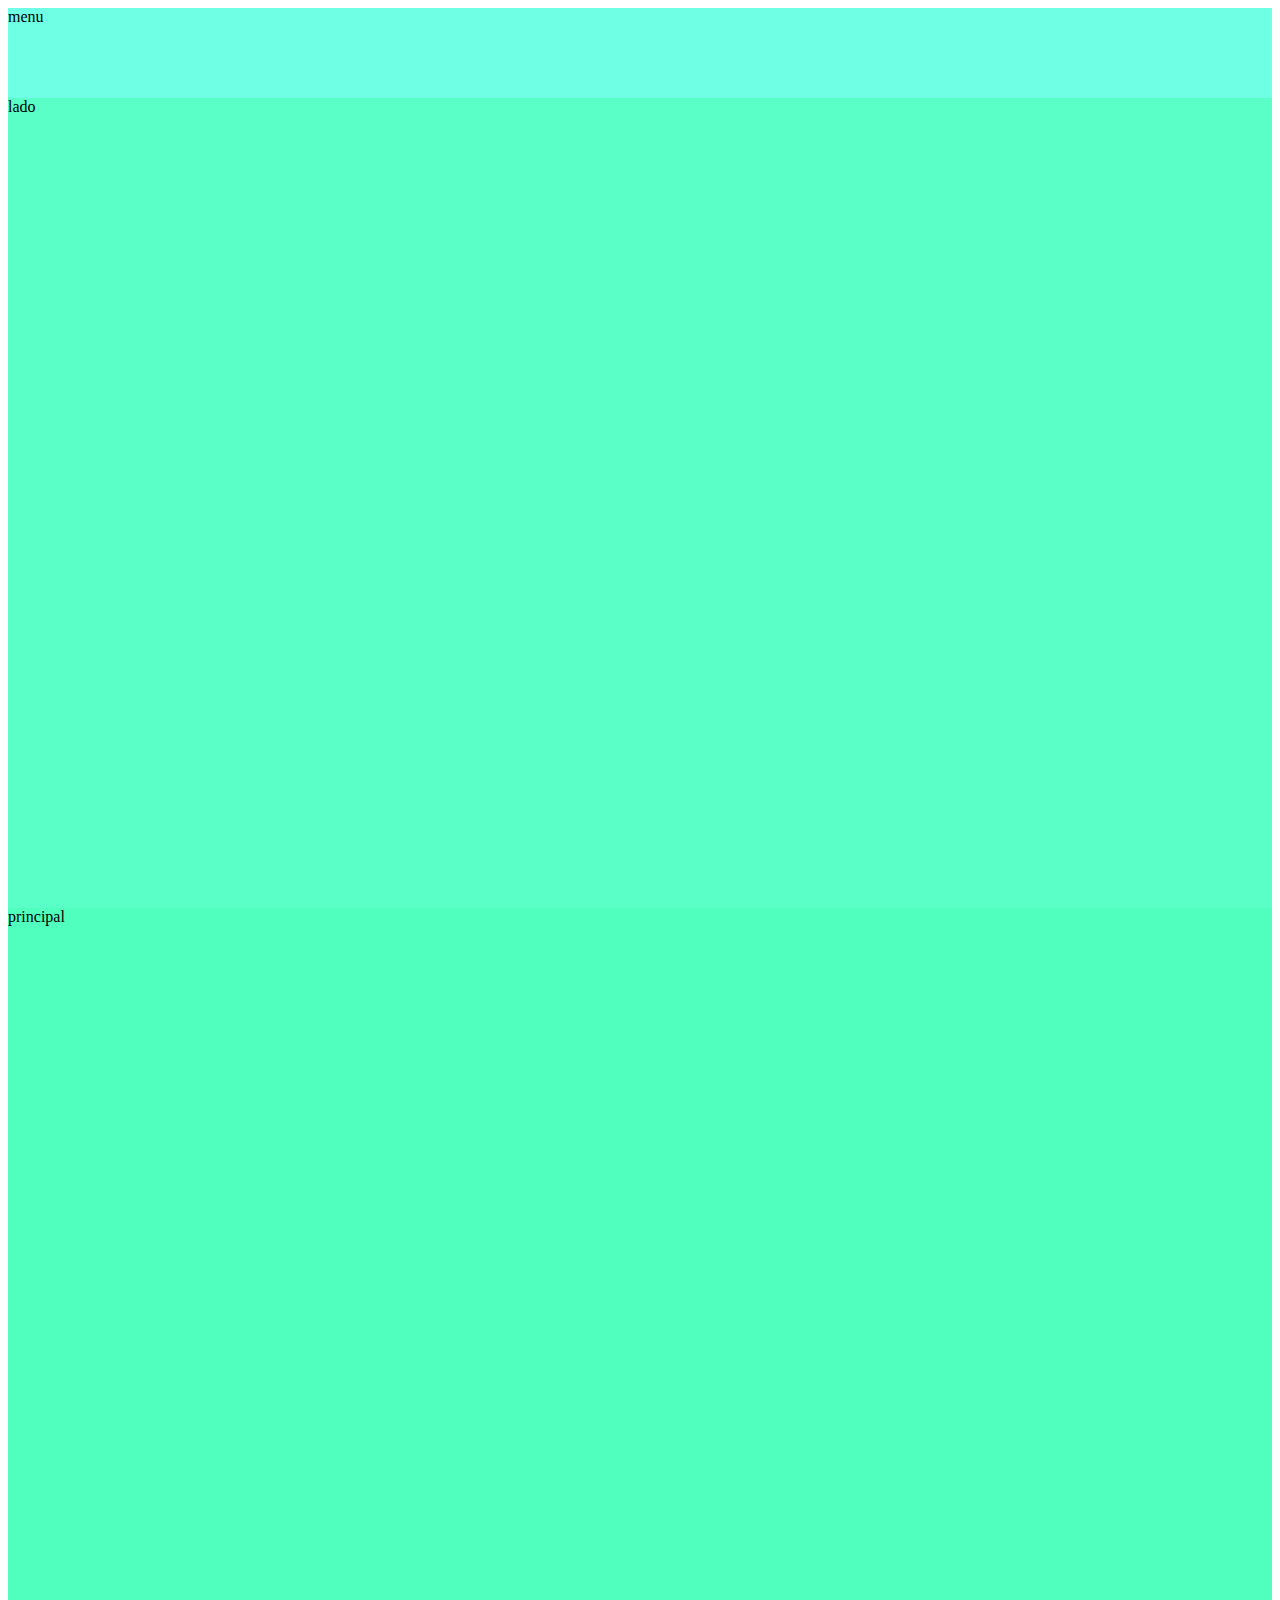
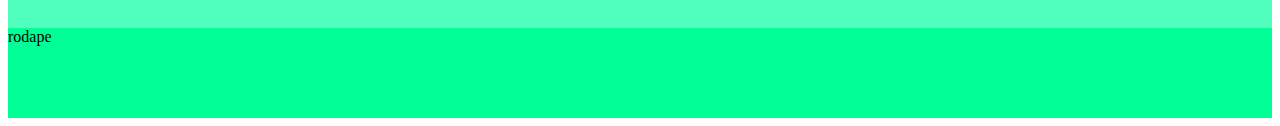
<file: estudogrid.html>
<!DOCTYPE html>
<html lang="pt-br">
<head>
    <meta charset="UTF-8">
    <meta http-equiv="X-UA-Compatible" content="IE=edge">
    <meta name="viewport" content="width=device-width, initial-scale=1.0">
    <title>Estudo Grid</title>
    <link rel="stylesheet" href="estudo.css">
</head>
<body>    
   <section class="meu-site">
     <div class="menu">menu</div>
     <div class="lado">lado</div>
     <div class="principal">principal</div>
     <div class="rodape">rodape</div>

   </section>
</body>
</html>
</file>
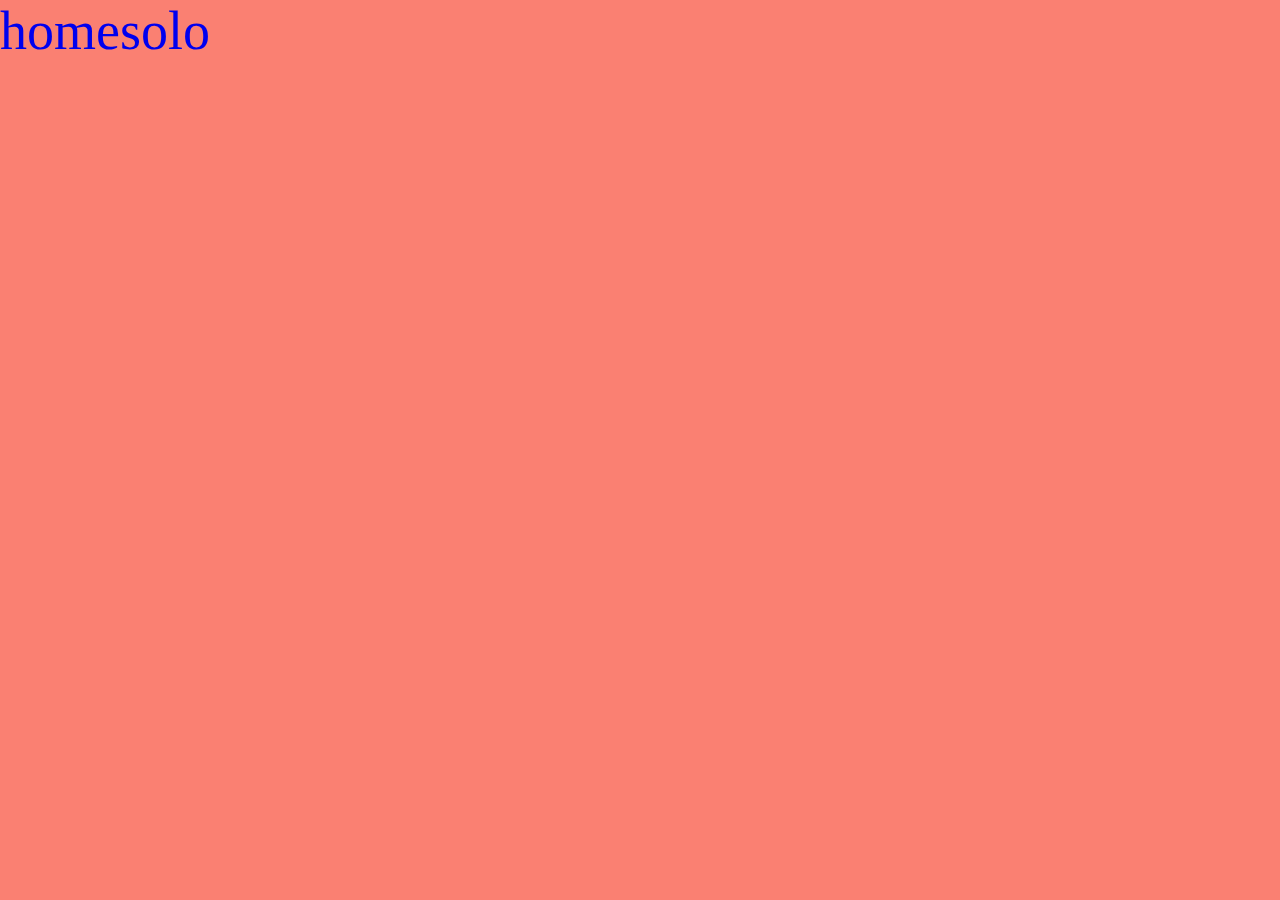
<file: solo.html>
<!DOCTYPE html>
<html lang="en">
<head>
    <meta charset="UTF-8">
    <meta http-equiv="X-UA-Compatible" content="IE=edge">
    <meta name="viewport" content="width=device-width, initial-scale=1.0">
    <title>Cantores solo</title>
    <link rel="stylesheet" href="musica.css">
</head>
<body>
    <section>
        <header class="menu">
            <nav>
                <ul>
                    <li><a href="index.html">home</a></li>
                    <li><a href="solo.html">solo</a></li>
                </ul>
            </nav>
        </header>
    </section>
</body>
</html>
</file>
<file: estudo.css>
}
.meu-site{
    display: grid;
    grid-template-columns: 20% 40% 40%;
    grid-template-areas: 
            "menu menu  "
            "lado  principal"
            "rodape rodape "
            "menu menu menu"
            "lado principal principal"
            "lado rodape rodape "


    ;
}
.menu{
    height: 10vh;
    background-color: rgb(110, 255, 229);
    grid-area: menu;
}
.lado{
    height: 20vh;
    height: 90vh;
    background-color: rgb(90, 255, 200);
    grid-area: lado;
}
.principal{
    height: 60vh;
    height: 80vh;
    background-color: rgb(80, 255, 190);
    grid-area: principal;
}
.rodape{
    height: 10vh;
    background-color: rgb(0, 255, 150);
    grid-area: rodape;
}
</file>
<file: musica.css>
*{
    padding: 0;
    margin: 0;
}

:root{
    --fundo:rgb(161, 22, 241);
    --fonte:rgb(234, 0, 255);
    --rover:rgb(255, 0, 170);
}

body{
    background-color: salmon;
}


a{
    text-decoration: none;
}


ul{
    list-style: none;
}


.logo{
    display: inline-block;
    color: var(--fonte);
    font-size: 32px;

}

#logo{
     
     height: 15vh;
    

}


.nav{
    width: 100%;
    height: 100%;
    position: fixed;
    overflow: hidden;
    background-color: var(--fundo);
}


.nav a{
    display: block;
    padding: 30px;
    color: var(--fonte);
}


.nav a:hover{
    background-color: var(--rover);

}


.nav{
    max-height: 0;
    transition: max-height .5s ease-out;
}


.hamburger{
     cursor: pointer;
     float: right;
     padding: 35px 20px;
}


.hamb-line{
background: var(--fonte);
display: block;
height: 2px;
position: relative;
width: 24px;

}

.hamb-line::before,
.hamb-line::after{
    background-color: var(--fonte);
    content: '';
    display: block;
    height: 100%;
    position: absolute;
    transition: all .2s ease-out;
    width: 100%;
}


.hamb-line::before{
    top: 5px;
}


.hamb-line::after{
    top: -5px;
}


.side-menu{
    display: none;
}


.side-menu:checked ~  nav{
    max-height: 100%;
}


.side-menu:checked ~ .hamburger .hamb-line{
    background: transparent;
}


.side-menu:checked ~ .hamburger .hamb-line::before{
    transform: rotate(-45deg);
    top: 0;
}


.side-menu:checked ~ .hamburger .hamb-line::after{
    transform: rotate(45deg);
    top: 0;
}



.menu{
    width: 100%;
    position: sticky;
    background-color: var(--fundo);
    top: 0;
    font-size: 54px;
}


.conteudo-musica{
    width: 100vw;
    display: grid;
    grid-template-columns: 100%;

}


.rodape{
    width: 100%;
    background-color:rgb(219, 156, 255);
    text-align: center;
}

.definicao{
    width: 100vw;
    padding: 0;
    background-color: whitesmoke;
    grid-area: def;
}

.img-definicao{
    display: none;
}

.descricao{
    width: 100vw;
}


@media screen and (min-width: 600px) {
      .nav{
        max-height: none;
        top: 0;
        position: relative;
        float: right;
        width: fit-content;
        background-color: transparent;
      }
      .menu li{
        float: left;
      }
      .menu a:hover{
        background-color:transparent;
        color: var(--rover);
      } 
      .hamb {
        display: none;
      }
      #logo {
        width: 16vh;
        height: 16vh;
      }
      .conteudo-musica{
        display: grid;
        justify-content: center;
        align-items: center;
      }
      .descricao{
        display: block;
        width: 80vw;
      }
      .img-definicao{
        display: block;
        width: 10vw;
      }

}













.oq{
    background-color: rgba(150, 255, 255, 0.582);
    height: 35px;
    width: 100%;
    font-size: 35px;
}
</file>
